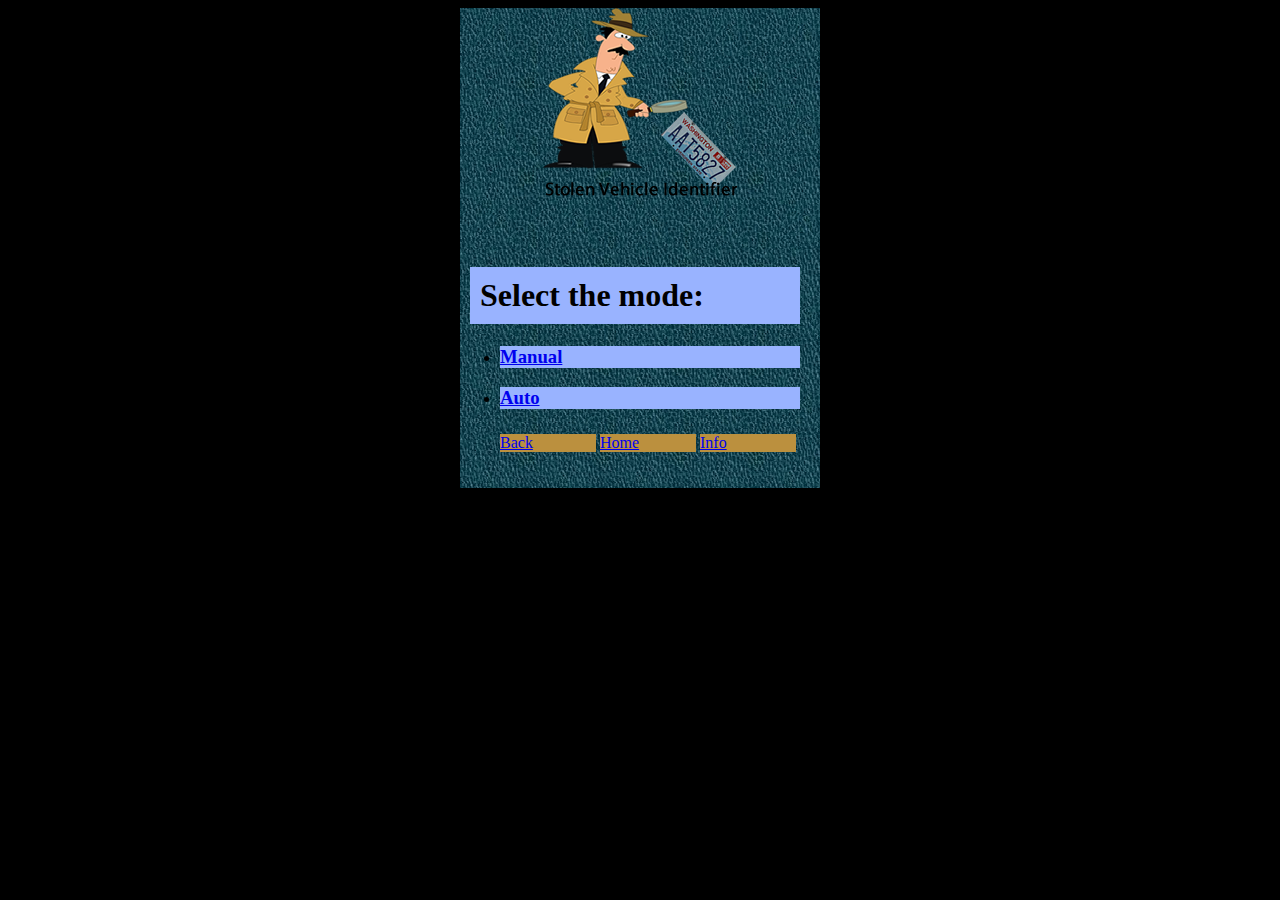
<file: index.html>
<!DOCTYPE HTML>
<HTML>
<head>
<meta charset="UTF-8">
<title>My Vehicle App</title>

    <link href="format.css" rel="stylesheet">
     <meta name="viewport" content="width=device-width, initial-scale=1, maximum-scale=1" />
</head>

 <body>
 <div data-role="page" id="home">
 
 <header data-role="header">
 
 <div id="logo"><img src="logo.fw.png" alt="logo"></div>
 </header>
 
 <article data-role="content">

    
    <h1> Select the mode: </h1>
    
    <ul data-role="listview">
        <li><a href="manual.html" data-transition="slidedown"> <h3> Manual</h3></a></li>
        <li><a href="auto.HTML" data-transition="slidedown"> <h3> Auto </h3></a></li>
       
    </ul>
 
 </article>
<footer data-role="footer" data-position="fixed">
    <nav data-role="navbar">
        <ul>
            <li> <a href="index.html" data-icon="back"> Back </a></li>
            <li> <a href=#home data-icon="home"> Home </a></li>
            <li> <a href=#info data-icon="info"> Info </a></li>
        </ul>
    </nav> 
</footer>
</div>

 </body>
 </HTML>
</file>
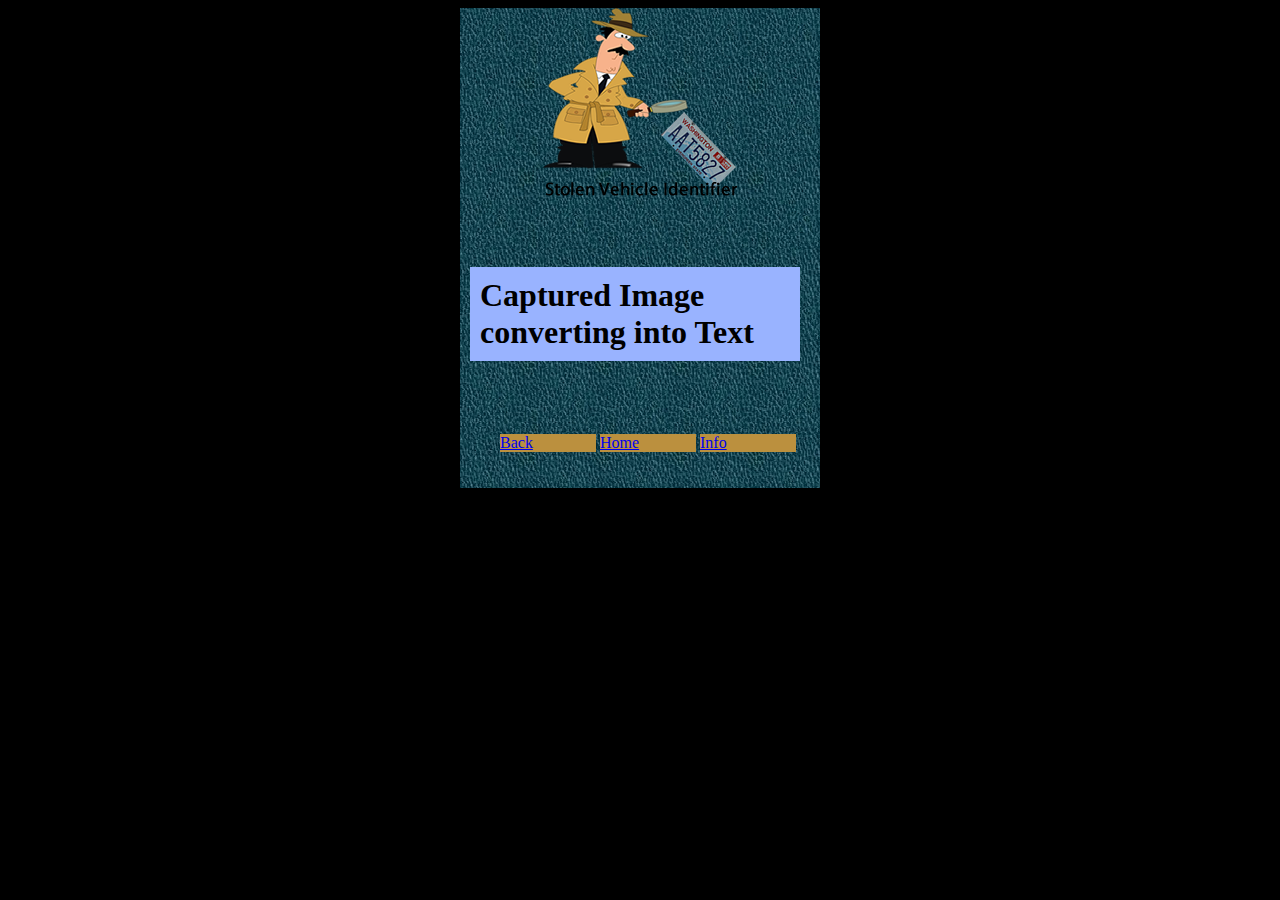
<file: auto.html>
<!DOCTYPE HTML>
<HTML>
<head>
<meta charset="UTF-8">
<meta http-equiv="refresh" content="5; url=match_found.html">
<title>My Vehicle App</title>

    <link href="format.css" rel="stylesheet">
    <meta name="viewport" content="width=device-width, initial-scale=1, maximum-scale=1" />
</head>

 <body>
 <div data-role="page" id="home">
 
 <header data-role="header">
 <div id="logo"><img src="logo.fw.png" alt="logo"></div>
 </header>
 
 <article data-role="content">

    
    <h1><strong> Captured Image converting into Text </strong></h1>
     
 </article>
<footer data-role="footer" data-position="fixed">
    <nav data-role="navbar">
        <ul>
            <li> <a href="index.html" data-icon="back"> Back </a></li>
            <li> <a href=#home data-icon="home"> Home </a></li>
            <li> <a href=#info data-icon="info"> Info </a></li>
        </ul>
    </nav>
</footer>
</div>

 </body>
 </HTML>
</file>
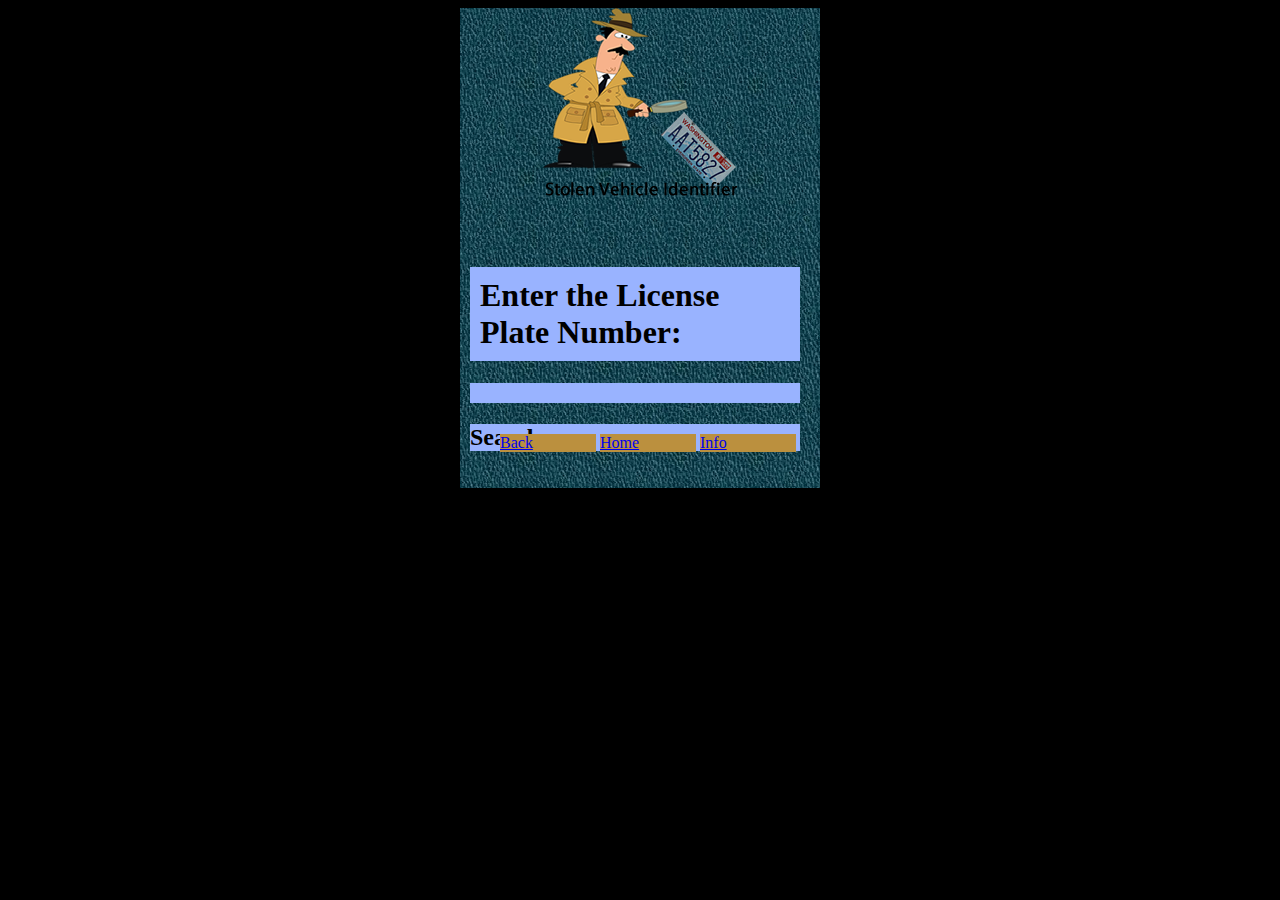
<file: manual.html>
<!DOCTYPE HTML>
<HTML>
<head>
<meta charset="UTF-8">
<title>My Vehicle App</title>

    <link href="format.css" rel="stylesheet">
    <meta name="viewport" content="width=device-width, initial-scale=1, maximum-scale=1" />
</head>

 <body>
 <div>
 <div data-role="page" id="home">
 
 <header data-role="header">
 <div id="logo"><img src="logo.fw.png" alt="logo"></div>
 </header>
 
 <article data-role="content">

    
    <h1> Enter the License Plate Number: </h1>
   
   
    <h1> </h1>
 	<h2>Search</h2>
 
 </article>
<footer data-role="footer" data-position="fixed">
    <nav data-role="navbar">
        <ul>
            <li> <a href="index.html" data-icon="back"> Back </a></li>
            <li> <a href=#home data-icon="home"> Home </a></li>
            <li> <a href=#info data-icon="info"> Info </a></li>
        </ul>
    </nav>
</footer>
</div>
</div>
 </body>
 </HTML>
</file>
<file: format.css>
@charset "utf-8";
/* CSS Document */

html { background:black;}

body {
	background-position-y: 100%;
	background-position-x: 50%;
	background-repeat:no-repeat;
	background-color:black;	
}

body>div {  
	    margin: 0 auto;
		background-image:url(background_darkblue_small.jpg); 
        width: 360px;
        height: auto;
		min-height: 480px;
		position:relative;
        }

footer {
	/*background-image: url(buttons.png);*/
	background-repeat: no-repeat;
	width: 100%;
	height: 70px;
	position: absolute;
	bottom: 0;
	left: 0;
	
}

h1 {
	background:rgba(153,179,255,1.00);
	margin-left:10px;
	margin-right:20px;
	padding:10px;
}

article li {
	background:rgba(153,179,255,1.00);
	align:left;
	margin-right:20px;
	
}

article {
	top: 50px;
	position:relative;
	
}
	
footer>nav>ul>li{
	display:inline-block;
	width:30%;
	background:rgba(187,144,62,1.00);
	
}


img {
	align-content:center;
	display:block;
	margin-left: auto;
    margin-right: auto; 
}

h2 {
	align:center;
	margin-right:20px;
	margin-left: 10px;
	background:rgba(153,179,255,1.00);
}
</file>
